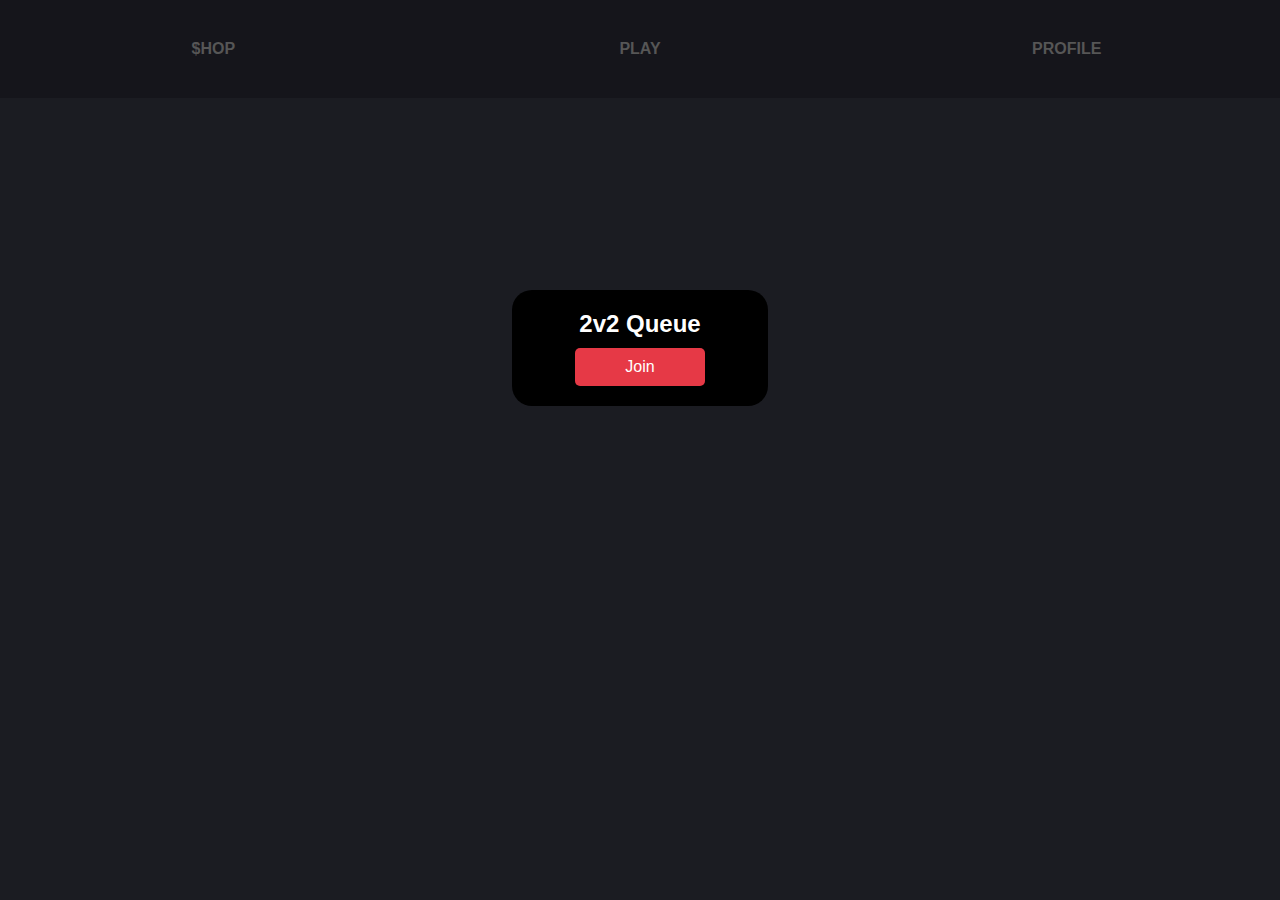
<file: play.html>
<!DOCTYPE html>
    <head>
        <meta charset="UTF-8">
        <meta name="viewport" content="width=device-width, initial-scale=1.0">
        <title>Severe</title>
         <!-- SEO Meta Description -->
        <meta name="description" content="Reward Your Game">
        <meta name="keywords" content="skins, 1v1, duels, aim, cs2, counter-strike">
        <link rel="stylesheet" href="CSS/styles.css">
    </head>

<body>
    
    <nav id="navbar">
      <ul>
        <li><a href="index.html">$hop</a></li>
        <li><a href="play.html">Play</a></li>
        <li>Profile</li>
      </ul>
    </nav>

    <section id="games">
      <h2>2v2 Queue</h2>
      <button id="join-2v2-btn" onclick="joinTwo()">Join</button>
    </section>
    
</body>
</file>
<file: CSS/styles.css>
body{
    margin: 0;
    padding: 0;
    background-color: #1B1C22;
    font-family: Arial, Helvetica, sans-serif;
  }
  
  #navbar{
  /*  border: 1px solid, red; */
    background-color:#15151B;
    position: sticky;
    top: 0;
  }
  
  /* Add animation to navbar ul items */
  #navbar ul {
    list-style-type: none;
    display: flex;
    justify-content: space-between;
    margin: 0;
    padding: 40px 0 40px 0;
    align-items: center;
    text-transform: uppercase;
    font-weight: 600;
    color: #565656;
  }
  
  #navbar ul li {
    flex: 1; /* Ensure all items take equal space */
    text-align: center; /* Center-align text inside */
    min-width: 100px; /* Prevent collapsing */
  
  }
  
  #navbar a{
    text-decoration: none;
    color: #565656;
  }
  
  #navbar a:hover {
    color: rgb(255, 150, 150); /* Optional: Changes text color to red */
  }
  
  /* Styling for the Sign-In button */
  #sign-in-btn {
    background-color: #FF5555; /* Red background */
    color: white; /* White text */
    border: none; /* Remove default border */
    padding: 10px 20px; /* Add padding */
    border-radius: 5px; /* Rounded corners */
    cursor: pointer; /* Show pointer cursor on hover */
    font-size: 14px; /* Adjust font size */
    font-weight: 600; /* Bold text */
    text-transform: uppercase;
    transition: all 0.3s ease; /* Smooth hover effect */
    position: absolute;
    top: 32%;
  }
  
  /* Hover effect for the button */
  #sign-in-btn:hover {
    background-color: #FF7777; /* Lighter red on hover */
    transform: scale(1.05); /* Slightly enlarge button on hover */
  }
  
  /* Optional active (click) effect */
  #sign-in-btn:active {
    background-color: #FF3333; /* Darker red when clicked */
    transform: scale(0.95); /* Slightly shrink button */
  }
  
  /* game table play.html tab */
  #games {
    border-radius: 20px;
    text-align: center; /* Centers the content horizontally */
    padding: 20px; /* Adds spacing inside the section */
    color: white;
    margin: 15% 40% 0 40%;
    background-color: black;
  }
  
  #games h2 {
    font-size: 24px;
    margin-bottom: 10px; /* Adds spacing between the header and the button */
    margin-top: 0px;
  }
  
  #join-2v2-btn {
    padding: 10px 50px;
    font-size: 16px;
    background-color: #e63946;
    color: white;
    border: none;
    border-radius: 5px;
    cursor: pointer;
  }
  
  #join-2v2-btn:hover {
    background-color: #c72f3e;
  }
  
  /* Hero Section Styling */
  .hero {
    background: linear-gradient(rgba(0, 0, 0, 0.7), rgba(0, 0, 0, 0.7)),
      url('https://media.giphy.com/media/v1.Y2lkPTc5MGI3NjExdXoybzUxMWxtbmt1cmFrZTl5M3MxM3VycmphajcxOTZsbGFsM2JrNCZlcD12MV9naWZzX3NlYXJjaCZjdD1n/6urGFMNHU5pF4cLIUW/giphy.gif') center/cover no-repeat;
    height: 86vh; /* Full-screen height */
    display: flex;
    justify-content: center;
    align-items: center;
    color: white;
    text-align: center;
    position: relative;
  }
  
  .hero-content {
    max-width: 800px;
    z-index: 1;
    padding: 20px;
  }
  
  .hero h1 {
    font-size: 4rem;
    font-weight: bold;
    margin-bottom: 20px;
    text-transform: uppercase;
    color: #e63946; /* Vibrant red accent */
    letter-spacing: 2px;
  }
  
  /* Styling for the button that uses an image */
  .btn-image {
    display: inline-block;
    background-color: transparent;
    border: none;
    padding: 0;
    margin: 0;
    cursor: pointer;
  }
  
  .btn-image img {
    width: 150px; /* Adjust the size of the image */
    height: 40px;
    transition: transform 0.3s ease, opacity 0.3s ease;
  }
  
  .btn-image img:hover {
    transform: scale(1.1); /* Slight zoom effect on hover */
    opacity: 0.9; /* Slight fade effect */
  }
</file>
